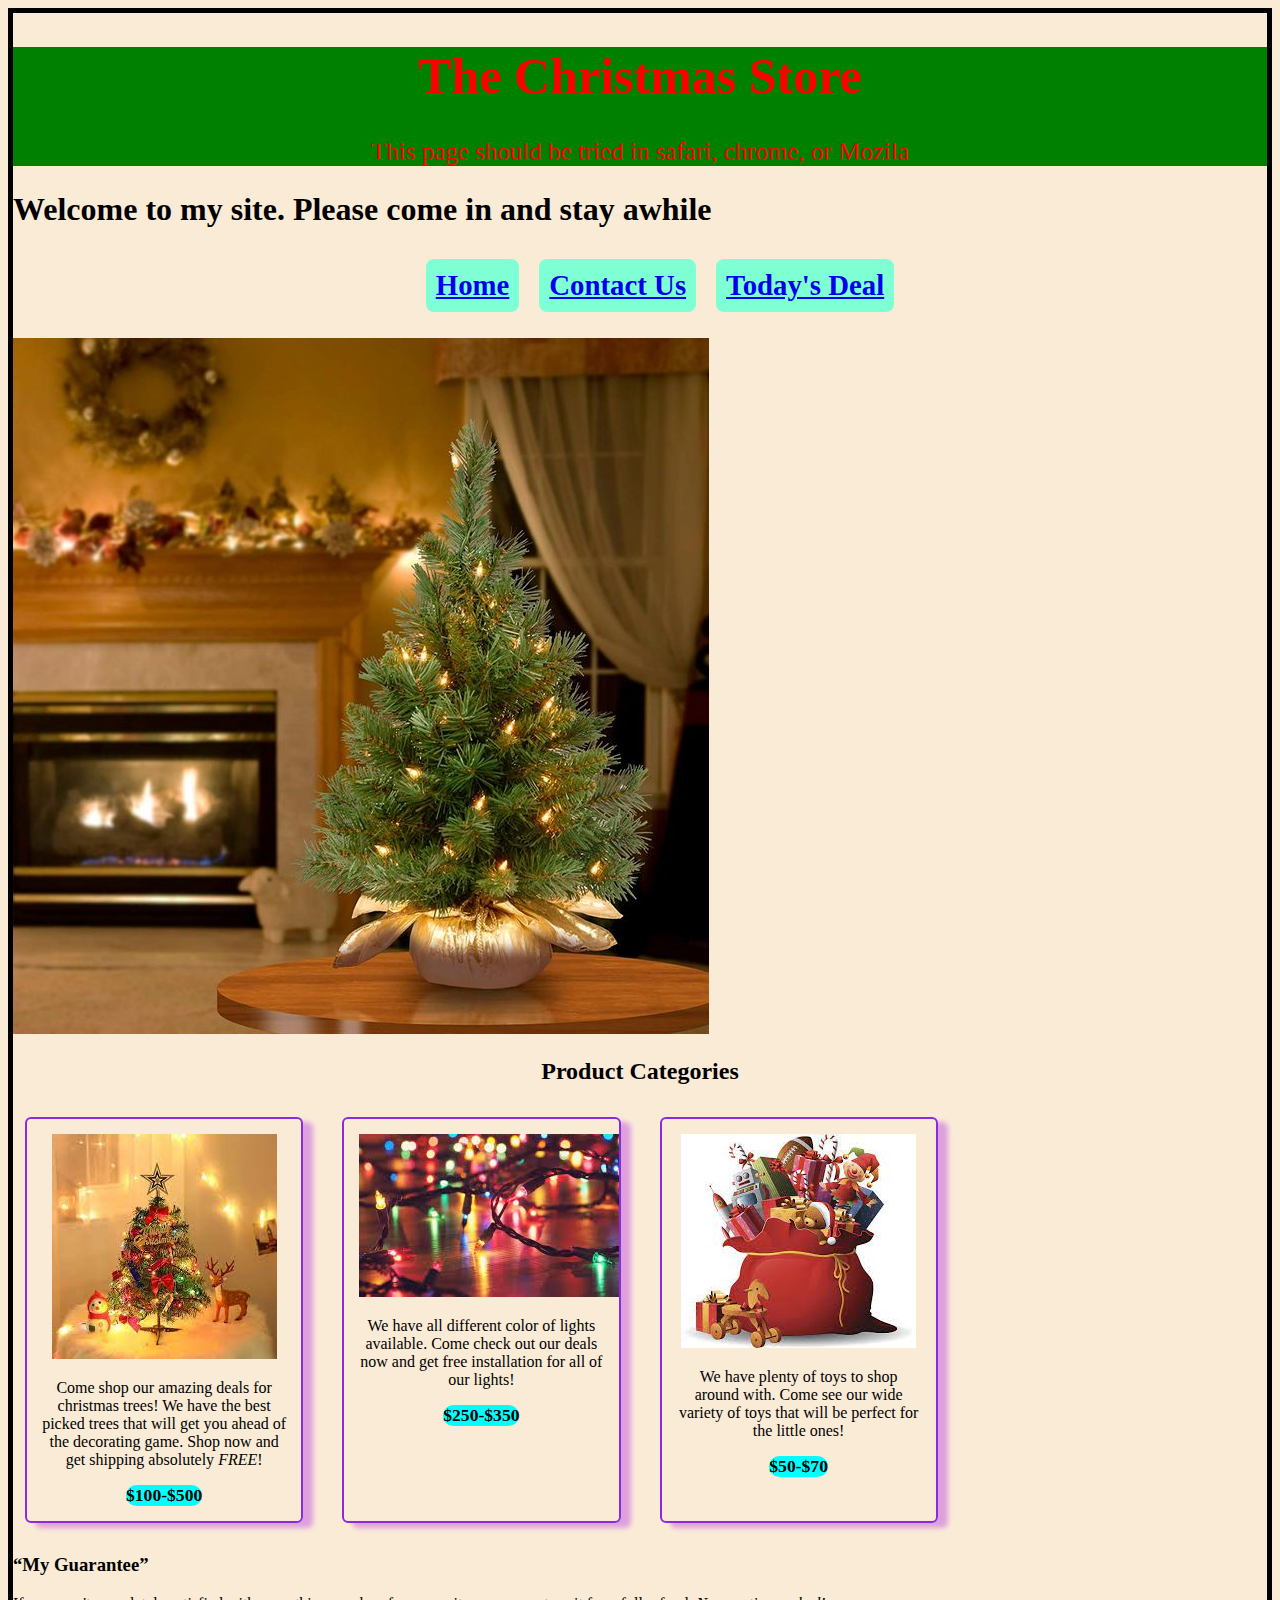
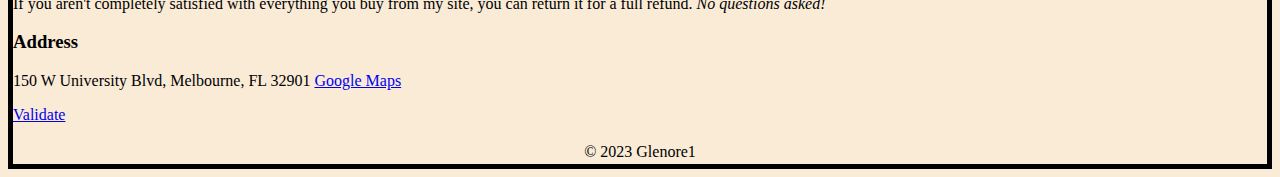
<file: index.html>
<!DOCTYPE html>

<html lang="en">
<head>
	<meta charset="utf-8">
	<title>The Christmas Store</title>
	<style>
		aside {
			width: 30%;
			padding-left: 15px;
			margin-left: 15px;
			float: right;
			font-style: italic;
			background-color: lightgray;
		}
	</style>
	<link rel ="stylesheet" href="style.css" type="text/css"> 
</head>

<body>
<main>
	<header role = "banner">
		<h1>The Christmas Store</h1>
		<p>This page should be tried in safari, chrome, or Mozila</p>	
	</header>
	<h1> Welcome to my site. 
		Please come in and stay awhile
	</h1>
	<nav>
		<ul class="navbar">
			<li> <a href="index.html">Home</a> </li>
			<li> <a href="contact.html">Contact Us</a> </li>
			<li> <a href="deals.html">Today&apos;s Deal</a> </li>
		</ul>
	</nav>
	<img src="tree.jpg" alt="My Christmas Tree">
	
	</p>
	<h2 class="text-center" style="font-size: 150%; font-weight: bold;">Product Categories</h2>
	<div class="products">
		<div class="card">
			<img src="download.jpg" alt="Christmas Tree">
			<div class="cardDetails">
				<p>
					Come shop our amazing deals for christmas trees! We have the best picked trees that will get you ahead of the decorating 
					game. Shop now and get shipping absolutely <em>FREE</em>!
				</p>
			</div>
			<span class="price">$100-$500</span>
		</div>
<!--Card 2-->
		<div class="card">
			<img src="download (1).jpg" alt="Christmas Tree">
			<div class="cardDetails">
				<p>
					We have all different color of lights available. Come check out our deals now and get free installation for all 
					of our lights!
				</p>
			</div>
			<span class="price">$250-$350</span>
		</div>
<!--Card 3-->
		<div class="card">
			<img src="download (2).jpg" alt="Christmas Tree">
			<div class="cardDetails">
				<p>
					We have plenty of toys to shop around with. Come see our wide variety of toys that will be perfect for the little 
					ones!
				</p>
			</div>
			<span class="price">$50-$70</span>
		</div>
	</div>
	<h3>
		<q>My Guarantee</q>
	</h3>
	<p>
		If you aren't completely satisfied with
		everything you buy from my site,
		you can return it for a full 
		refund. <em>No questions asked!</em>
	</p>
	<h3>
		Address
	</h3>
	<p>
		150 W University Blvd, Melbourne, FL 32901
		<a href = "https://www.google.com/maps/place/Florida+Institute+of+Technology/@28.0646888,-80.6252107,17z/data=!3m1!4b1!4m5!3m4!1s0x88de1204fc52a6f7:0x37ba57635d6a3f15!8m2!3d28.0646888!4d-80.623022?hl=en">Google Maps</a>
	</p>
	<p>
		<a href="https://validator.w3.org/#validate_by_upload">Validate</a>
	</p>
	
</main>

<footer>&#169; 2023 Glenore1</footer>


	<!-- <a href="http://validator.w3.org/check?uri=referer">Validate</a> 	 -->
</body>
</html>
</file>
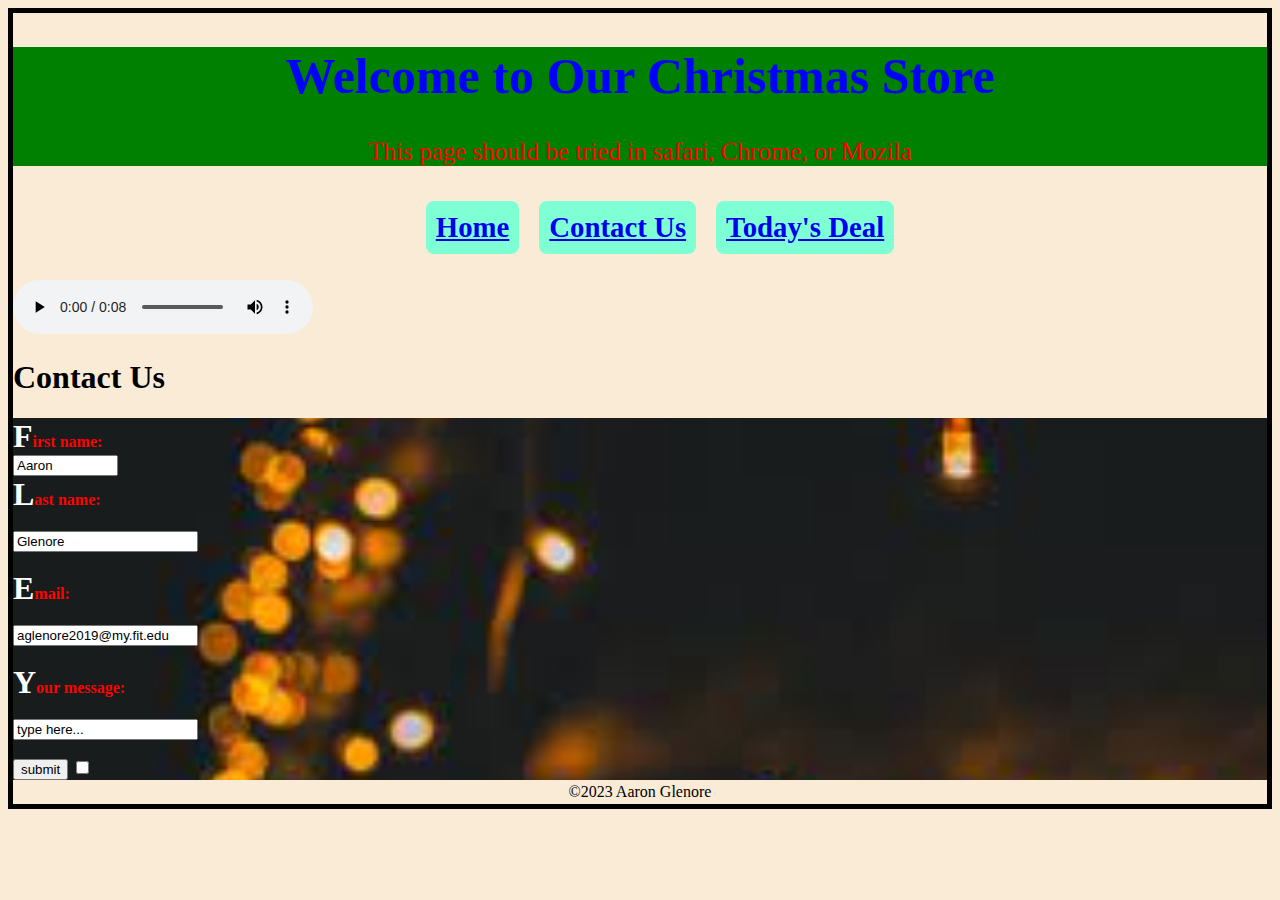
<file: contact.html>
<!DOCTYPE html>

<html lang="en">
<head>
	<meta charset="utf-8">
	<title>The Christmas Store</title>
	<link rel ="stylesheet" href="style.css" type="text/css">
</head>

<div>
<body>
	<header role = "banner">
		<h1 style="color: blue;">Welcome to Our Christmas Store</h1>
		<p>This page should be tried in safari, Chrome, or Mozila</p>
	</header>

	<nav>
		<ul class="navbar">
			<li> <a href="index.html">Home</a> </li>
			<li> <a href="contact.html">Contact Us</a> </li>
			<li> <a href="deals.html">Today&apos;s Deal</a> </li>
		</ul>
	</nav>

	<audio controls>
		<source src ="service-bell-ring-14610.mp3" type="audio/mpeg">
		Your browser does not support the audio element.
	</audio>

	<article>
		<h1>Contact Us</h1>
		<div class="bg-image">
			<form class="contact-form"action="/index.html" method="post">
				<label for="fname">First name:</label>
				<input type="text" id="fname" name="fname" value="Aaron" size=10><br>
				<label for="lname">Last name:</label><br>
				<input type="text" id="lname" name="lname" value="Glenore" maxlength=50><br><br>
				<label for="lname">Email:</label><br>
				<input type="email" id="email" name="email" value="aglenore2019@my.fit.edu" maxlength=50><br><br>
				<label for="msg">Your message:</label><br>
				<input type="text" id="msg" name="msg" value="type here..."><br><br>
				<input type="submit" value="submit">
				<input type="checkbox" value="Check this to be notified of our best deals!">
			</form>
		</div>
	</article>


<footer> &copy;2023 Aaron Glenore</footer>
	<!-- <a href="http://validator.w3.org/check?uri=referer">Validate</a> 	 -->


</body>
</div>
</html>
</file>
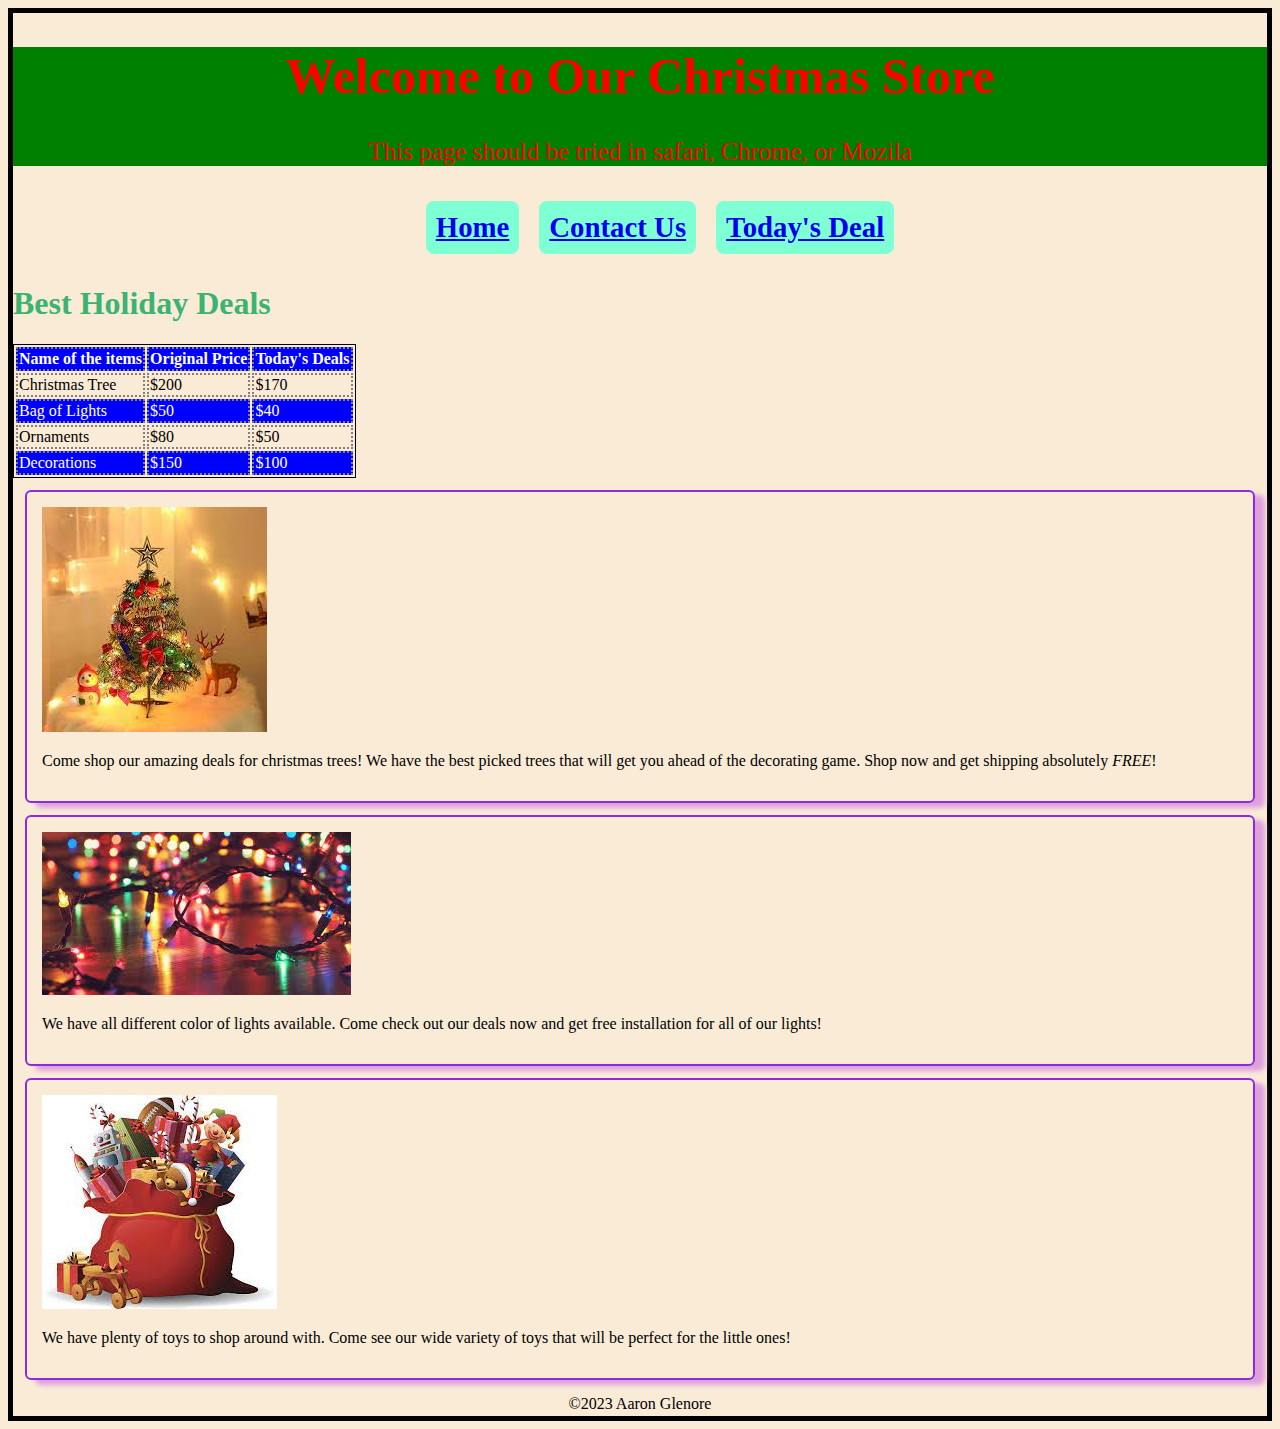
<file: deals.html>
<!DOCTYPE html>

<html lang="en">
<head>
	<meta charset="utf-8">
	<title>The Christmas Store</title>
    <style>
        th,td,tr{
            border: 1px dotted gray;
        }
    </style>
    <link rel ="stylesheet" href="style.css" type="text/css"> 
</head>

<div>
<body>
    <header role = "banner">
		<h1 style="color: red;">Welcome to Our Christmas Store</h1>
		<p>This page should be tried in safari, Chrome, or Mozila</p>
	</header>

    <nav>
		<ul class="navbar">
			<li> <a href="index.html">Home</a> </li>
			<li> <a href="contact.html">Contact Us</a> </li>
			<li> <a href="deals.html">Today&apos;s Deal</a> </li>
		</ul>
	</nav>

    <article>
        <h1 style="color: mediumseagreen">Best Holiday Deals</h1>
        <table style="border: 1px solid black;">
            <tr>
                <th rowspan="1">
                    Name of the items
                </th>
                <th rowspan="1">
                    Original Price
                </th>
                <th rowspan="1">
                    Today&apos;s Deals                   
                </th>
            </tr>
            <tr>
                <td colspan="1">
                    Christmas Tree 
                </td>
                <td colspan="1">
                    $200
                </td>
                <td colspan="1">
                    $170
                </td>
            </tr>
            <tr>
                <td>
                    Bag of Lights
                </td>
                <td>
                    $50
                </td>
                <td>
                    $40
                </td>
            </tr>
            <tr>
                <td>
                    Ornaments
                </td>
                <td>
                    $80
                </td>
                <td>
                    $50
                </td>
            </tr>
            <tr>
                <td>
                    Decorations
                </td>
                <td>
                    $150
                </td>
                <td>
                    $100
                </td>
            </tr>
        </table>
    </article>

<div class="Products">
    <div class="Dealscard">
        <img src="download.jpg" alt="Christmas Tree">
        <div class="Dealsdeatils">
            <p>
                Come shop our amazing deals for christmas trees! We have the best picked trees that will get you ahead of the decorating 
					game. Shop now and get shipping absolutely <em>FREE</em>!
            </p>
        </div>
    </div>

    <!--Card 2-->
    <div class="Dealscard">
        <img src="download (1).jpg" alt="Christmas Tree">
        <div class="Dealsdeatils">
            <p>
                We have all different color of lights available. Come check out our deals now and get free installation for all 
				of our lights!
            </p>
        </div>
    </div>
 <!--Card 3-->
    <div class="Dealscard">
        <img src="download (2).jpg" alt="Christmas Tree">
        <div class="Dealsdeatils">
            <p>
                We have plenty of toys to shop around with. Come see our wide variety of toys that will be perfect for the little 
				ones!
            </p>
        </div>
    </div>
</div>
    

<footer> &copy;2023 Aaron Glenore</footer>
	<!-- <a href="http://validator.w3.org/check?uri=referer">Validate</a> 	 -->
</body>
</div>
</html>
</file>
<file: style.css>
html{
  background-color: antiquewhite;
}

header {
    text-align: center;
    font-size: 25px;
    background-color: green;
    color: Red;
}
body {
  border: 5px solid black;
  }

* {
    box-sizing: border-box;
}
.text-center{
  text-align: center;
}

.navbar{
  display: flex;
  position: relative;
  justify-content: center;
  list-style-type: none;
}
.navbar>li{
  background-color: aquamarine;
  font-weight: bold;
  font-size: 180%;
  padding: 10px;
  margin: 10px;
  border-radius: 8px;
  border-width: 2px;
}

.navbar>a{
  text-decoration: none;
  color: brown;
  font-weight: bold;
}

.navbar>li>a:hover{
  font-size: 120%;
  line-height: 130%;
  color: rgb(255, 55, 0);
}

.navbar>li>a:active{
  font-size: 120%;
  line-height: 130%;
  color: rgb(41, 19, 167);
}

.navbar>li>a:visited{
  font-size: 120%;
  line-height: 130%;
  color: green;
}

.products{
  display: grid;
  grid-template-columns: repeat(4,1fr);
  column-gap: 15px;
  margin: 15px auto;
  text-align: center;
}
.card{
  margin: 12px;
  padding: 15px;
  border: 2px solid blueviolet;
  border-radius: 6px;
  overflow: hidden;
  box-shadow: 10px 5px 5px plum;
}

.carDetails{
  padding: 20px 20px 20px;
  text-align: justify;
}

.price{
  display: inline-block;
  background-color: cyan;
  border-radius: 100px;
  font-size: 110%;
  font-weight: bold;
  color: black;
}

/*Contact*/
.bg-image{
  background-image: url("light.jpg");
  min-height: 100%;
  width: 100%;
  background-position: center;
  background-repeat: no-repeat;
  position: relative;
  background-size: cover;
}

.bg-image img{
  z-index: -20;
  opacity: 0.2;
}

label{
  color: red;
  font-weight: bold;
  display: block;
}

label:first-letter{
  font-size: 200%;
  font-weight: bold;
  color:white;
}

input[type=text]:focus{
  width: 100%;
  padding: 10px;
  margin: 5px 0 25px 0;
  border: none;
  background: white;
}

input[type=text]:focus input[type=email]:focus, textarea{
  background: lightblue;
  outline: 1px;
}

table tr{
  border: 1px dashed black;

}

table th, table td{
  border: 2px dotted grey;
}

table tr:nth-child(odd){
  background-color: blue;
  color: white;
}

.Dealscard{
  margin: 12px;
  padding: 15px;
  border: 2px solid blueviolet;
  border-radius: 6px;
  overflow: hidden;
  box-shadow: 10px 5px 5px plum;
}

.Dealsdetails{
  padding: 20px 20px 20px;
  text-align: justify;
}
.dealImg{
  width: 80%;
  height: 80%;
}

.dealImg:hover{
  transform: scale(1.25);
  animation-duration: 4s;
}
  
footer {
      text-align: center;
      padding: 3px;
    }
</file>
